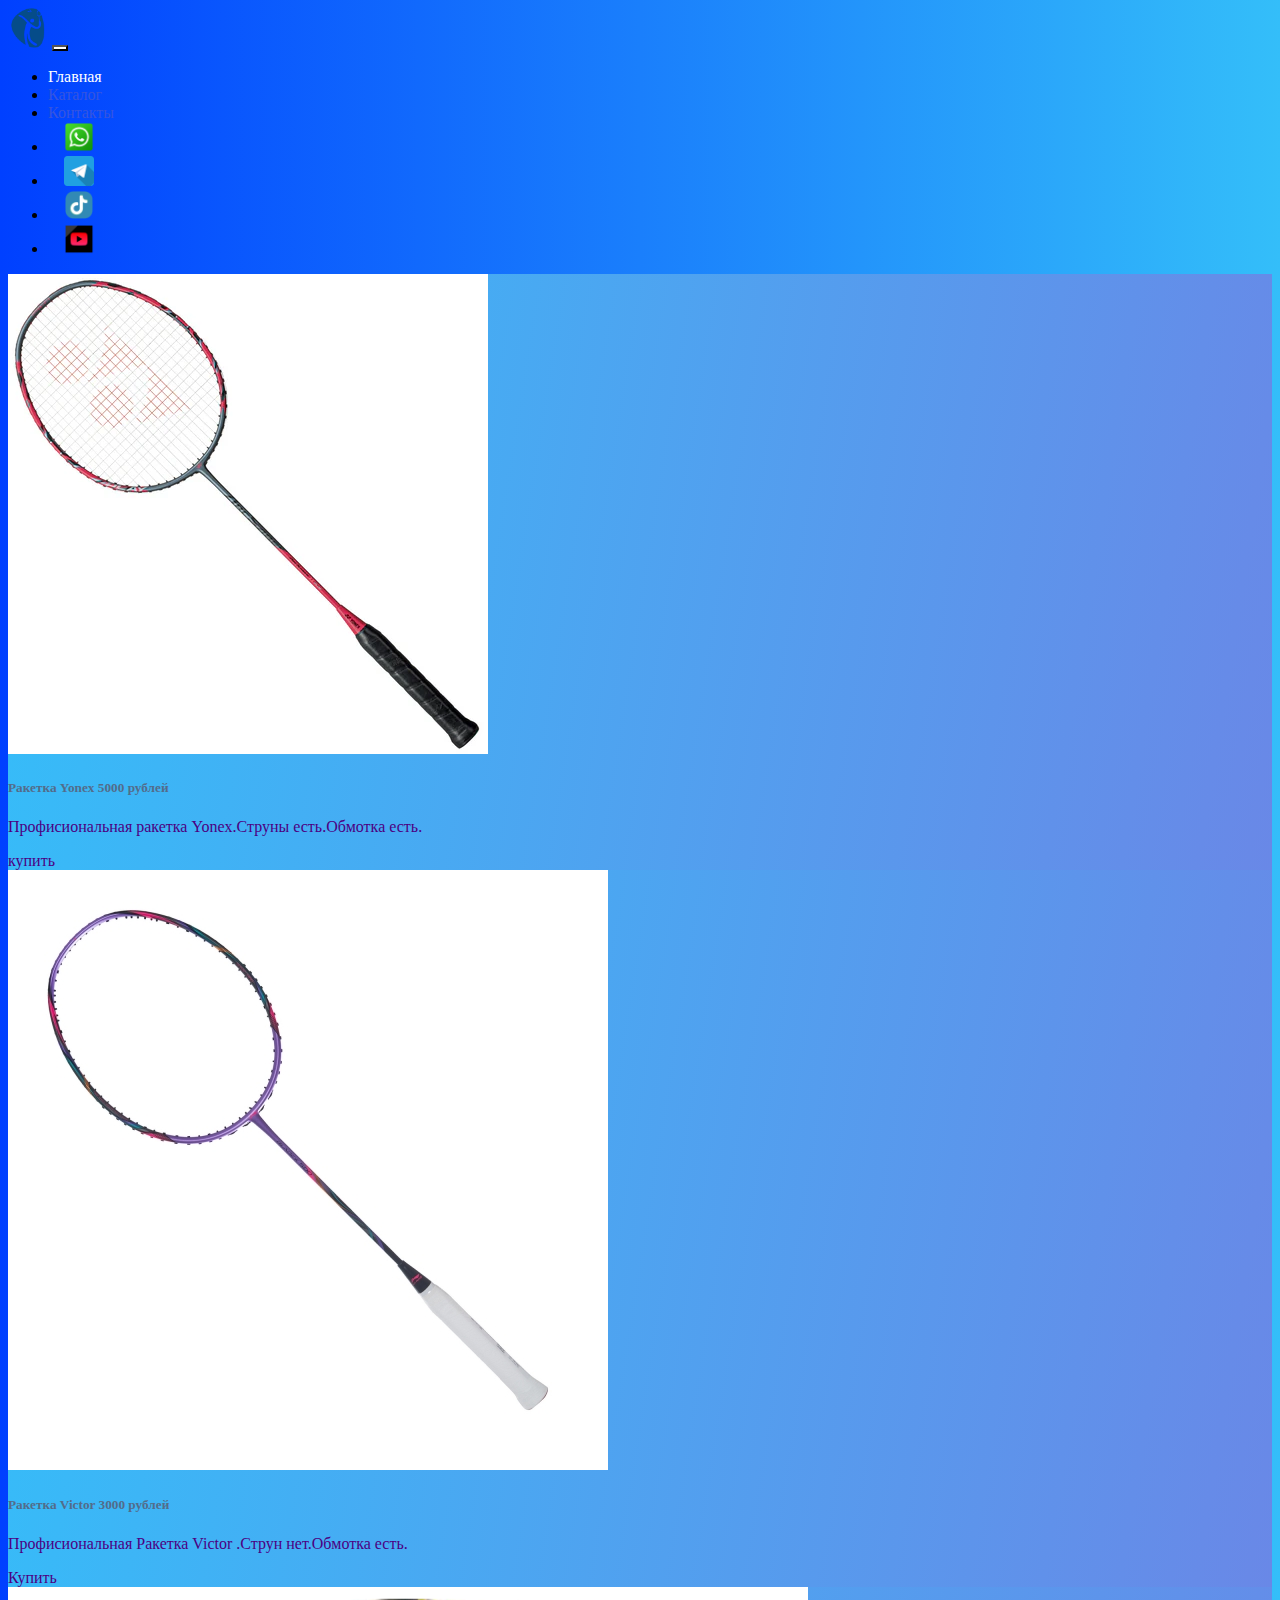
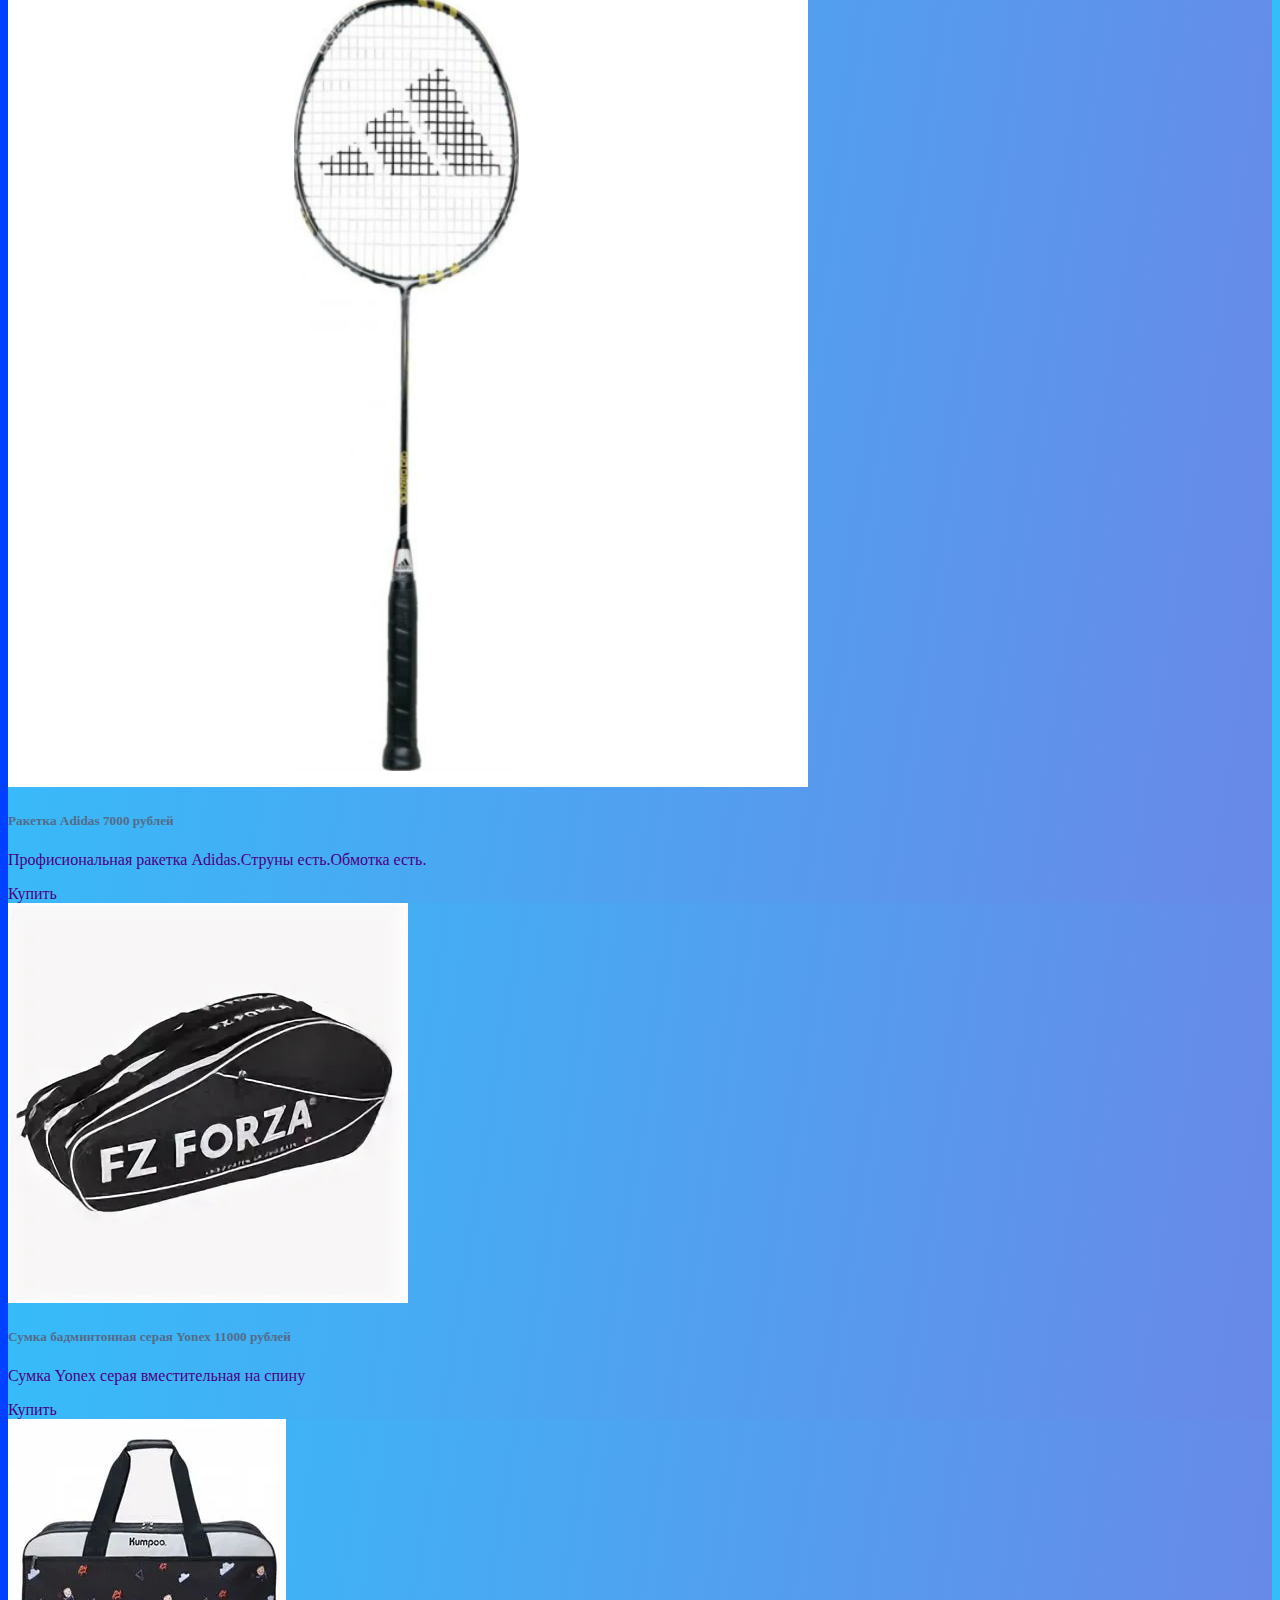
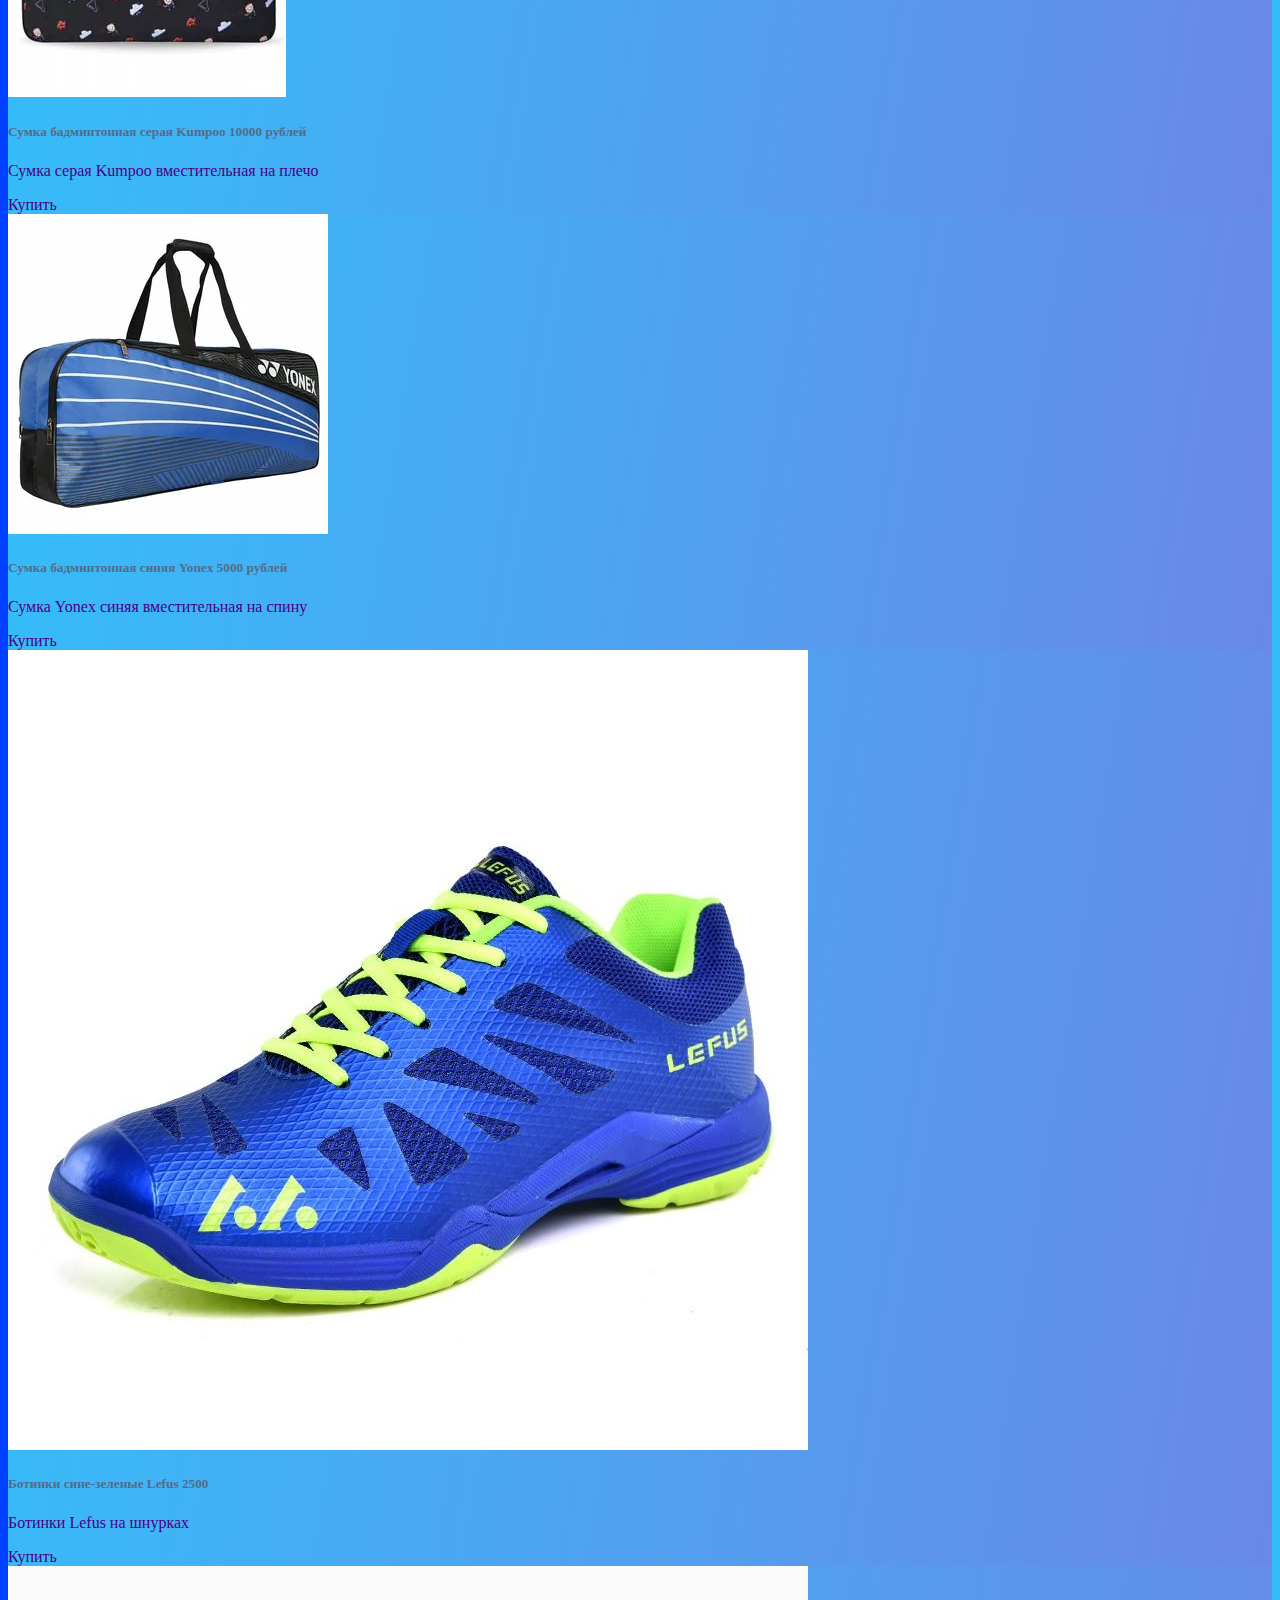
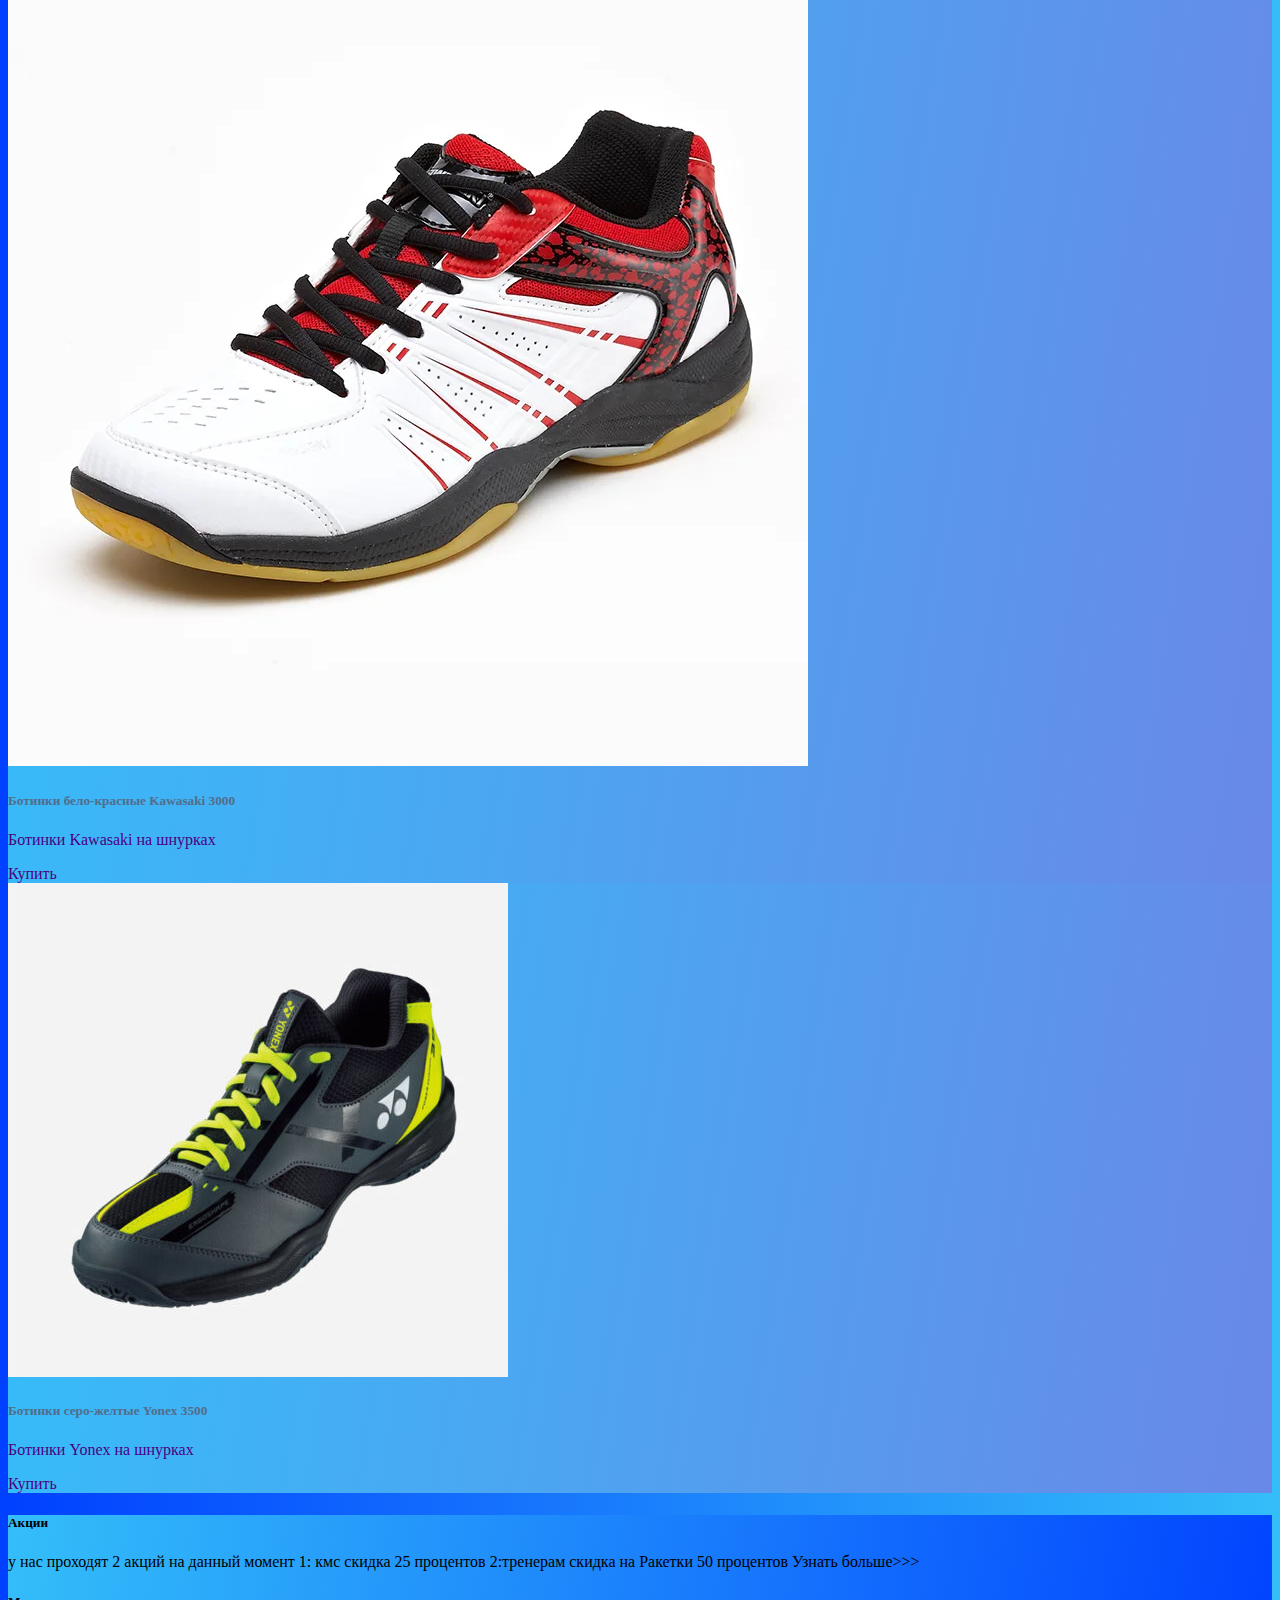
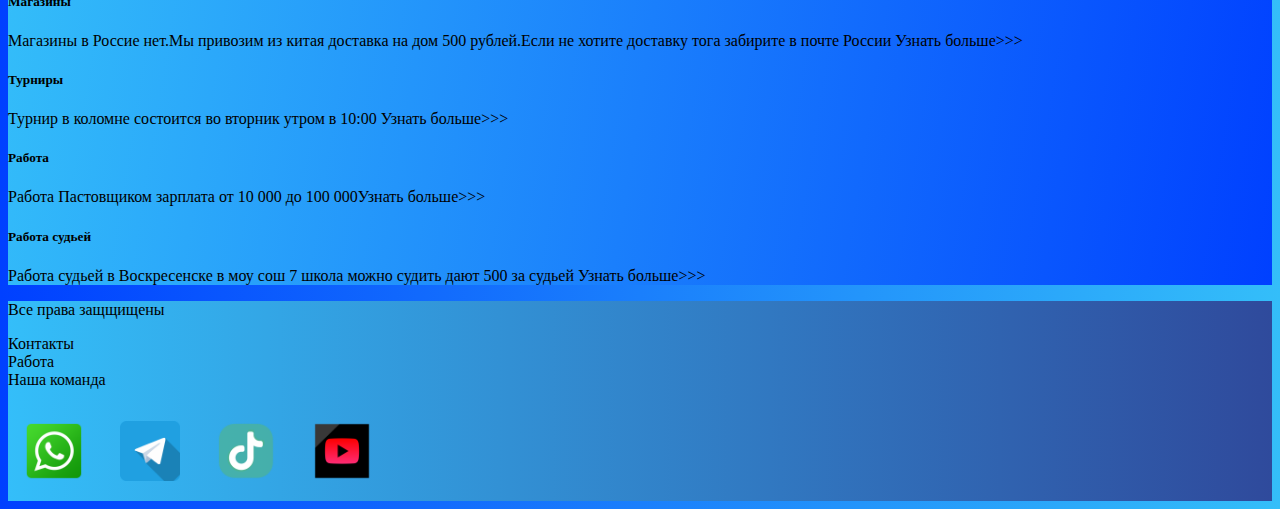
<file: price.html>
<!DOCTYPE html>
<html lang="en">

<head>
    <meta charset="UTF-8">
    <meta name="viewport" content="width=device-width, initial-scale=1.0">
    <link href="https://cdn.jsdelivr.net/npm/bootstrap@5.0.1/dist/css/bootstrap.min.css" rel="stylesheet"
        integrity="sha384-+0n0xVW2eSR5OomGNYDnhzAbDsOXxcvSN1TPprVMTNDbiYZCxYbOOl7+AMvyTG2x" crossorigin="anonymous">
    <link rel="stylesheet" href="styls/style.css">
    <link rel="apple-touch-icon" sizes="180x180" href="files/favicon_io/apple-touch-icon.png">
  <link rel="icon" type="image/png" sizes="32x32" href="files/favicon_io/favicon-32x32.png">
  <link rel="icon" type="image/png" sizes="16x16" href="files/favicon_io/favicon-16x16.png">
  <link rel="manifest" href="files/favicon_io/site.webmanifest">
    <title>BadmF</title>
</head>

<body>
    <header>
        <nav class="navbar navbar-expand-lg navbar-light bg-dark">
            <div class="container-fluid">
                <a class="navbar-brand" href="/"><img src="images/olimpycs_2_icon-icons.com_68638.png"
                        alt="logo"></a>
                <button class="navbar-toggler" type="button" data-bs-toggle="collapse" data-bs-target="#navbarNav"
                    aria-controls="navbarNav" aria-expanded="false" aria-label="Toggle navigation">
                    <span class="navbar-toggler-icon"></span>
                </button>
                <div class="collapse navbar-collapse" id="navbarNav">
                    <ul class="navbar-nav">
                        <li class="nav-item">
                            <a class="nav-link " aria-current="page" href="/">Главная</a>
                        </li>
                        <li class="nav-item">
                            <a class="nav-link active" href="price.html">Каталог</a>
                        </li>
                        <li class="nav-item">
                            <a class="nav-link active" href="price.html">Контакты</a>
                            <li class="nav-item">
                                <a class="nav-link active" href="price.html"><img style="width: 30px; margin-inline: 1em;" src="images/fotka.webp" alt="watsapp"></a>
                            </li>
                            <li class="nav-item">
                                <a class="nav-link active" href="price.html"><img style="width: 30px; margin-inline: 1em;" src="images/telegram_icon-icons.webp" alt="telegramm"></a>
                            <li class="nav-item">
                                <a class="nav-link active" href="price.html"><img style="width: 30px; margin-inline: 1em;" src="images/tiktok_tik_tok_logo_mint_icon_134948.webp" alt="tik tok"></a>
                            </li>
                            <li class="nav-item">
                                <a class="nav-link active" href="price.html"><img style="width: 30px; margin-inline: 1em;" src="images/you_tube_social_media_logo_icon-icons.com_59005.png" alt="you tube"></a>
                            </li>
                        </li>
                    </ul>
                </div>
            </div>
        </nav>
    </header>
    <section>
        <div class="container-fluid mt-4">
            <div class="row">
                <div class="col-lg-1">

                </div>
                <div class="col-lg-8 col-md-12">
                    <div class="container">
                        <div class="row">
                            <div class="col-lg-4 col-md-6">
                                <div class="card">
                                    <a href="#"><img src="images/racenkayonex.webp" class="card-img-top" alt="..."></a>
                                    <div class="card-body">
                                        <a href="#">
                                            <h5 class="card-title">Ракетка Yonex 5000 рублей</h5>
                                        </a>
                                        <a href="#">
                                            <p class="card-text">Профисиональная ракетка Yonex.Струны есть.Обмотка есть.
                                            </p>
                                        </a>
                                        <a href="#" class="btn btn-primary">купить</a>
                                    </div>
                                </div>
                            </div>
                            <div class="col-lg-4 col-md-6">
                                <div class="card">
                                    <a href="#"><img src="images/racetka2torenn.jpg" class="card-img-top" alt="..."></a>
                                    <div class="card-body">
                                        <a href="#">
                                            <h5 class="card-title">Ракетка Victor 3000 рублей</h5>
                                        </a>
                                        <a href="#">
                                            <p class="card-text">Профисиональная Ракетка Victor .Струн нет.Обмотка есть.
                                            </p>
                                        </a>
                                        <a href="#" class="btn btn-primary">Купить</a>
                                    </div>
                                </div>
                            </div>
                            <div class="col-lg-4 col-md-6">
                                <div class="card">
                                    <a href="#"><img src="images/racetcaadidas.png" class="card-img-top" alt="..."></a>
                                    <div class="card-body">
                                        <a href="#">
                                            <h5 class="card-title">Ракетка Adidas 7000 рублей</h5>
                                        </a>
                                        <a href="#">
                                            <p class="card-text">Профисиональная ракетка Adidas.Струны есть.Обмотка
                                                есть.</p>
                                        </a>
                                        <a href="#" class="btn btn-primary">Купить</a>
                                    </div>
                                </div>
                            </div>
                        </div>
                        <div class="row mt-4">
                            <div class="col-lg-4 col-md-6">
                                <div class="card">
                                    <a href="#"><img src="images/j.webp" class="card-img-top" alt="..."></a>
                                    <div class="card-body">
                                        <a href="#">
                                            <h5 class="card-title">Сумка бадминтонная серая Yonex 11000 рублей</h5>
                                        </a>
                                        <a href="#">
                                            <p class="card-text">Сумка Yonex серая вместительная на спину</p>
                                        </a>
                                        <a href="#" class="btn btn-primary">Купить</a>
                                    </div>
                                </div>
                            </div>
                            <div class="col-lg-4 col-md-6">
                                <div class="card">
                                    <a href="#"><img
                                            src="images/1.lJc7M7a1OH4hlJZ4H2mK8l2ROn6FmJZ4IZQ6fA.BlWBibhj19G4la4NpM9w8e6du90XawrehmJlGZI4fV8"
                                            class="card-img-top" alt="..."></a>
                                    <div class="card-body">
                                        <a href="#">
                                            <h5 class="card-title">Сумка бадминтонная серая Kumpoo 10000 рублей </h5>
                                        </a>
                                        <a href="#">
                                            <p class="card-text">Сумка серая Kumpoo вместительная на плечо</p>
                                        </a>
                                        <a href="#" class="btn btn-primary">Купить</a>
                                    </div>
                                </div>
                            </div>
                            <div class="col-lg-4 col-md-6">
                                <div class="card">
                                    <a href="#"><img src="images/yonsinyy.webp" class="card-img-top" alt="..."></a>
                                    <div class="card-body">
                                        <a href="#">
                                            <h5 class="card-title">Сумка бадминтонная синяя Yonex 5000 рублей</h5>
                                        </a>
                                        <a href="#">
                                            <p class="card-text">Сумка Yonex синяя вместительная на спину</p>
                                        </a>
                                        <a href="#" class="btn btn-primary">Купить</a>
                                    </div>
                                </div>
                            </div>
                        </div>
                        <div class="row mt-4">
                            <div class="col-lg-4 col-md-6">
                                <div class="card">
                                    <a href="#"><img src="images/obyvlefus.jpg" class="card-img-top" alt="..."></a>
                                    <div class="card-body">
                                        <a href="#">
                                            <h5 class="card-title">Ботинки сине-зеленые Lefus 2500</h5>
                                        </a>
                                        <a href="#">
                                            <p class="card-text">Ботинки Lefus на шнурках</p>
                                        </a>
                                        <a href="#" class="btn btn-primary">Купить</a>
                                    </div>
                                </div>
                            </div>
                            <div class="col-lg-4 col-md-6">
                                <div class="card">
                                    <a href="#"><img src="images/obyv kawasaki.webp" class="card-img-top" alt="..."></a>
                                    <div class="card-body">
                                        <a href="#">
                                            <h5 class="card-title">Ботинки бело-красные Kawasaki 3000</h5>
                                        </a>
                                        <a href="#">
                                            <p class="card-text">Ботинки Kawasaki на шнурках</p>
                                        </a>
                                        <a href="#" class="btn btn-primary">Купить</a>
                                    </div>
                                </div>
                            </div>
                            <div class="col-lg-4 col-md-6">
                                <div class="card">
                                    <a href="#"><img src="images/obyvyonex.jpg" class="card-img-top" alt="..."></a>
                                    <div class="card-body">
                                        <a href="#">
                                            <h5 class="card-title">Ботинки серо-желтые Yonex 3500</h5>
                                        </a>
                                        <a href="#">
                                            <p class="card-text">Ботинки Yonex на шнурках</p>
                                        </a>
                                        <a href="#" class="btn btn-primary">Купить</a>
                                    </div>
                                </div>
                            </div>
                        </div>
                    </div>

                </div>
                <div class="col-lg-3 col-md-12">
                    <div class="row px-2">
                        <div class="col-lg-12 nav-right">
                            <p>
                            <h5>Акции</h5> у нас проходят 2 акций на данный момент 1: кмс скидка 25 процентов 2:тренерам скидка на Ракетки 50 процентов   <a
                                href="#">Узнать больше>>></a></p>
                            <p>
                            <h5>Магазины</h5>Магазины в Россие нет.Мы привозим из китая доставка на дом 500 рублей.Если не хотите доставку тога забирите в почте России  <a
                                href="#">Узнать больше>>></a></p>
                            <p>
                            <h5>Турниры</h5>Турнир в коломне состоится во вторник утром в 10:00  <a
                                href="#">Узнать больше>>></a></p>
                            <p>
                            <h5>Работа</h5>Работа Пастовщиком зарплата от 10 000 до 100 000<a
                                href="#">Узнать больше>>></a></p>
                            <p>
                            <H5>Работа судьей</H5>Работа судьей в Воскресенске в моу сош 7 школа можно судить дают 500 за судьей <a
                                href="#">Узнать больше>>></a></p>
                        </div>
                        
                    </div>
                </div>
            </div>
        </div>
    </section>
    <footer class="mt-4">
        <div class="container-flid">
        <div class="row">
          <div class="col-lg-4 col-md-12 footer-Text text-center">
            <p> Все права защщищены</p>
        </div>
        <div class="col-lg-4 col-md-12 footer-Text text-center">
          <p>Контакты<br>Работа<br>Наша команда</p>
        </div>
        <div class="col-lg-4 col-md-12 footer-Text text-center">
          
          <a href="https://web.whatsapp.com/" target="_blank"><img style="width: 60px; margin: 1em;" src="images/fotka.webp" alt="watsapp"></a>
          <a href=""><img style="width: 60px; margin: 1em;" src="images/telegram_icon-icons.webp" alt="telegramm"></a>
          <a href=""><img style="width: 60px; margin: 1em;" src="images/tiktok_tik_tok_logo_mint_icon_134948.webp" alt="tik tok"></a>
          <a href=""><img style="width: 60px; margin: 1em;" src="images/you_tube_social_media_logo_icon-icons.com_59005.png" alt="you tube"></a>
       </div>
      </div>
      
    </div>
      </footer>

    <script src="https://cdn.jsdelivr.net/npm/bootstrap@5.0.2/dist/js/bootstrap.bundle.min.js"
        integrity="sha384-MrcW6ZMFYlzcLA8Nl+NtUVF0sA7MsXsP1UyJoMp4YLEuNSfAP+JcXn/tWtIaxVXM"
        crossorigin="anonymous"></script>
</body>

</html>
</file>
<file: styls/style.css>
body{
    background: linear-gradient(90deg, #0040ff 0%, #34bef9 100%);
} 
p{
    color: black;
}
.navbar-light .navbar-nav .nav-link.active{
   color: rgb(54, 85, 223);
}
.navbar-light .navbar-nav .nav-link,
.navbar-light .navbar-brand{
    color: white;
}
.navbar-brand>img{
    width: 40px;

}
.navbar-light .navbar-toggler{
   background-color: white;
}
 a{
    text-decoration: none;
    color:black;
}
.nav-right{
    background: linear-gradient(999deg, #0040ff 0%, #34bef9 100%);
}

.card{
    background: linear-gradient(999deg, #6988e7 0%, #34bef9 100%);
}
.card a h5{
    color: rgb(83, 108, 138);
}
.card a p, 
.btn{
    color: indigo;
}
.slide-text{
    color: indigo;
    margin: auto auto;
    padding: right;
}
.footer-Text{
    color: darkslategray;
    margin: auto auto;
}
footer,
.btn-outline-primary{
    background: linear-gradient(270deg, #2f4a9c 0%, #34bef9 100%);
}
.phone-animation{
    animation: myAnim 2s ease 0s infinite normal forwards;
}
@keyframes myAnim {
	0%,
	100% {
		transform: translateX(0%);
		transform-origin: 50% 50%;
	}

	15% {
		transform: translateX(-30px) rotate(-6deg);
	}

	30% {
		transform: translateX(15px) rotate(6deg);
	}

	45% {
		transform: translateX(-15px) rotate(-3.6deg);
	}

	60% {
		transform: translateX(9px) rotate(2.4deg);
	}

	75% {
		transform: translateX(-6px) rotate(-1.2deg);
	}
}
@media( max-width:750px ){
    .carousel-indicators{
        display: none;
    }
}
</file>
